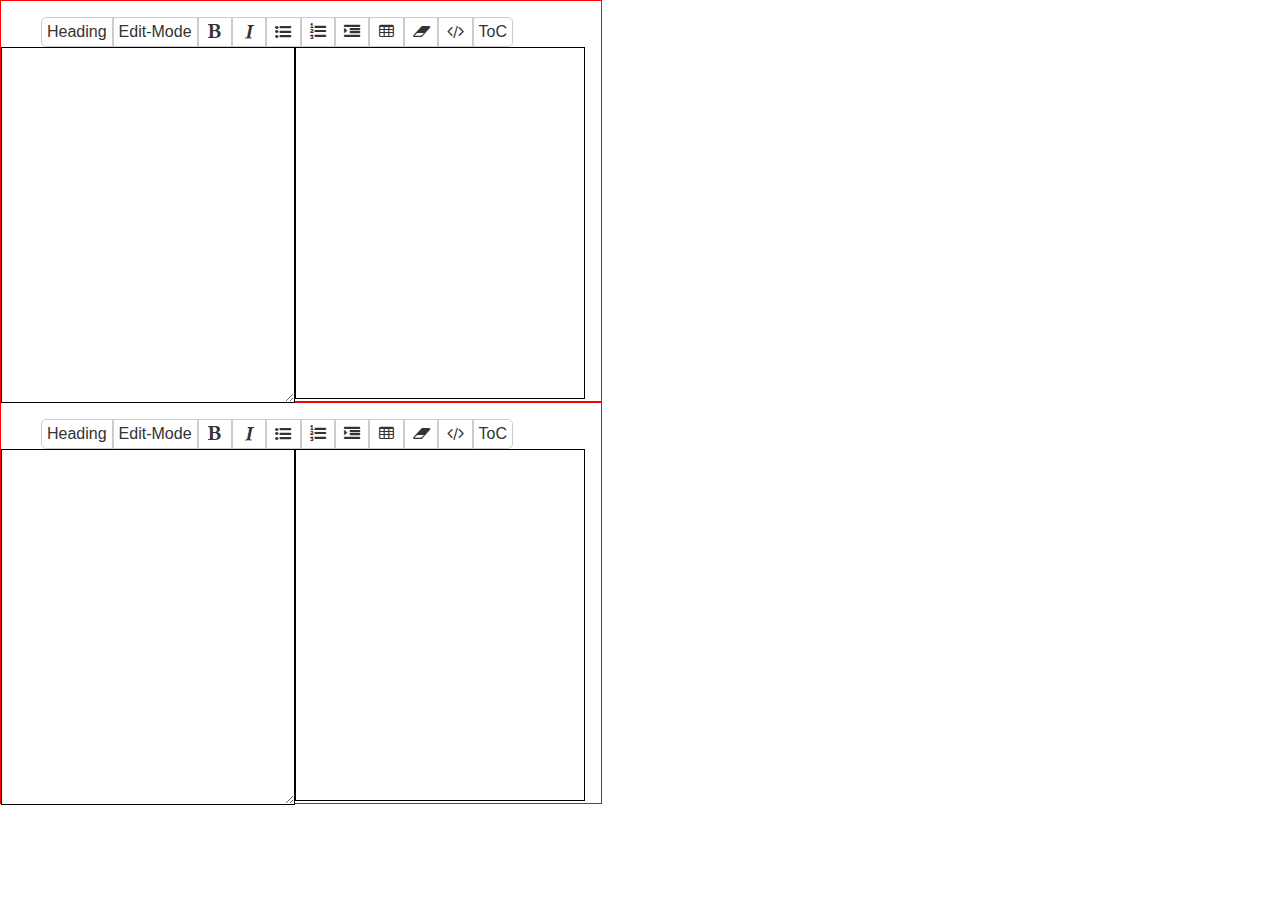
<file: index.html>
<!DOCTYPE html>
<html lang="en">
<head>
	<meta charset="utf-8" />
	
	<title>Markdown Extra Editor</title>
	<meta name="viewport" content="width=device-width, height=device-height, initial-scale=1">
	<link rel="icon" type="image/png" href="css/edit.png" />
	
	<!-- optional include Font-Icons for the Menu -->
	<link rel="stylesheet" type="text/css" href="font/css/fontello.css" />
	<!-- CSS for the Editor -->
	<link rel="stylesheet" type="text/css" href="css/markdown-extra-editor.css" />
	<!-- if you want a Print-Preview use this -->
	<link rel="stylesheet" type="text/css" href="css/print.css" media="print" />
	
	<style>
	/* just for this Page */
	body {
		font-family: sans-serif;
		padding: 0;
		margin: 0;
	}
	#myWrapper, #myWrapper2 {
		width:600px;
		height:400px;
		border: 1px solid #f00;
	}
	</style>
</head>
<body>

<!-- textarea within the wrapper is used as input (= non-js-fallback) -->
<div id="myWrapper">
	<textarea></textarea>
</div>

<!-- automagically created a textarea on wrappers without one -->
<div id="myWrapper2"></div>


<!-- include 2 Javascript-Files -->
<script src="js/js-markdown-extra.js"></script>
<script src="js/markdown-extra-editor.js"></script>

<script>

	// initialize Markdown Extra Editor
	var x = new mee;
		x.init('myWrapper');

	var y = new mee;
		y.init('myWrapper2');

</script>
</body>
</html>
</file>
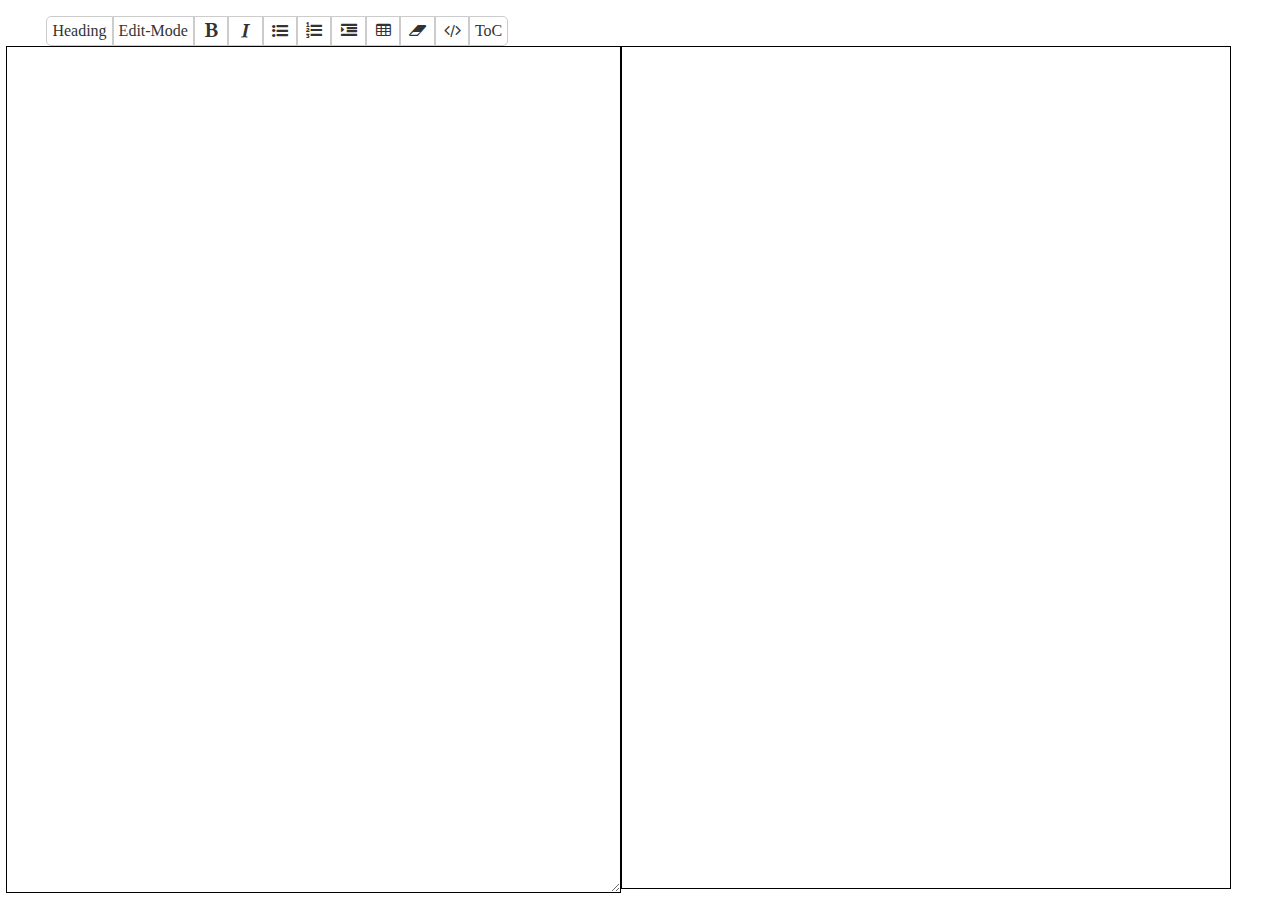
<file: fullscreen.html>
<!DOCTYPE html>
<html lang="en">
<head>
	<meta charset="utf-8" />
	
	<title>Fullscreen Editor</title>
	<meta name="viewport" content="width=device-width, height=device-height, initial-scale=1">
	<link rel="icon" type="image/png" href="css/edit.png" />
	
	<!-- optional include Font-Icons for the Menu -->
	<link rel="stylesheet" type="text/css" href="font/css/fontello.css" />
	<!-- CSS for the Editor -->
	<link rel="stylesheet" type="text/css" href="css/markdown-extra-editor.css" />
	<!-- if you want a Print-Preview use this -->
	<link rel="stylesheet" type="text/css" href="css/print.css" media="print" />
	
	<style>
	/* CSS just for this Page */
	html {
		height: 100%;
	}
	body {
		margin: 0;
		padding: 0;
		height: 100%;
	}
	#myWrapper{
		margin: auto;
		width: 99%;
		height: 99%;
	}
	</style>
</head>
<body>
<div id="myWrapper">
	<textarea></textarea>
</div>
<!-- include 2 Javascript-Files -->
<script src="js/js-markdown-extra.js"></script>
<script src="js/markdown-extra-editor.js"></script>

<script>

	// initialize Markdown Extra Editor
	var x = new mee;
		x.init('myWrapper');
</script>
</body>
</html>
</file>
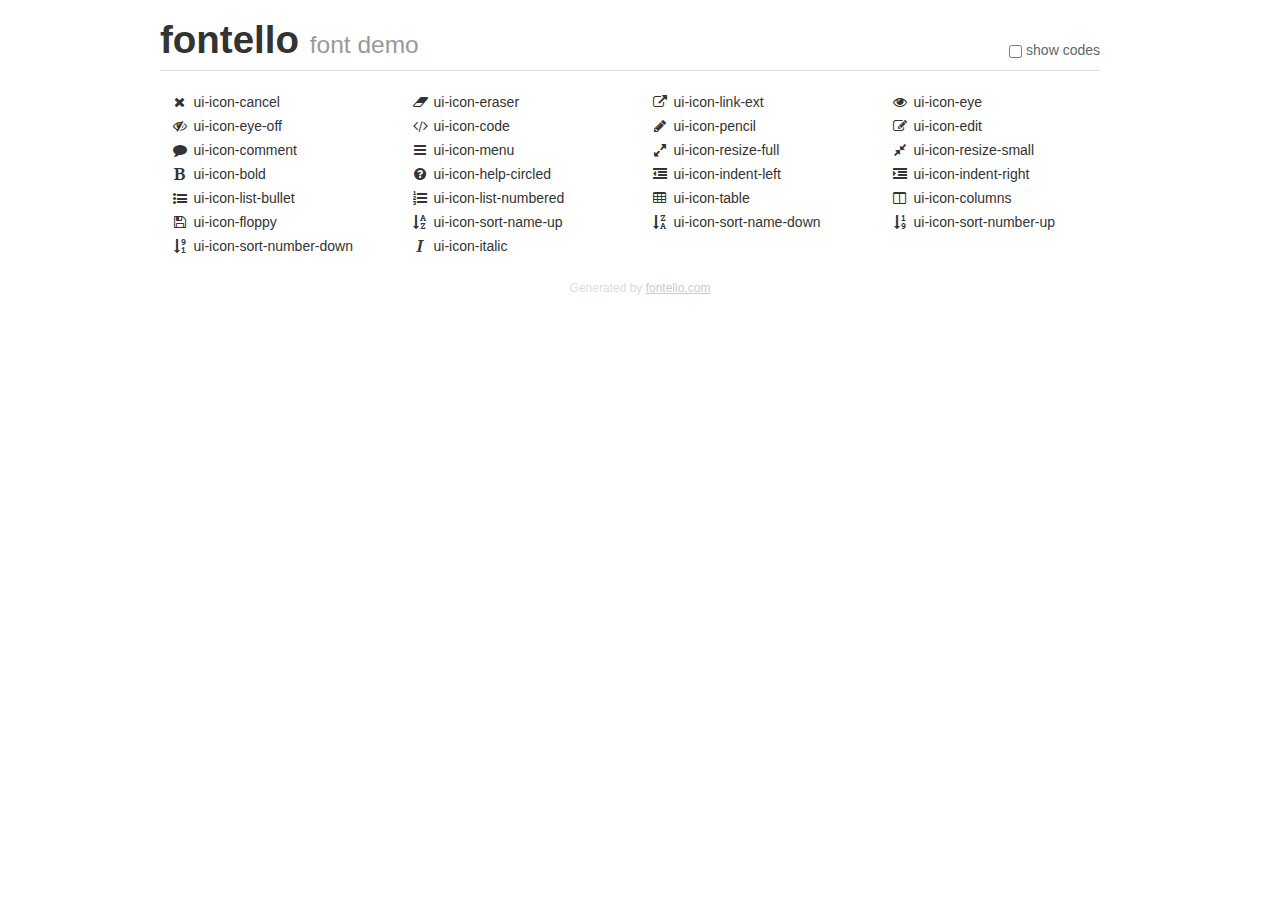
<file: font/demo.html>
<!DOCTYPE html>
<html>
  <head>
    <!--[if lt IE 9]>
    <script src="http://html5shim.googlecode.com/svn/trunk/html5.js"></script>
    <![endif]-->
    <meta charset="UTF-8"><style type="text/css">/*
 * Bootstrap v2.2.1
 *
 * Copyright 2012 Twitter, Inc
 * Licensed under the Apache License v2.0
 * http://www.apache.org/licenses/LICENSE-2.0
 *
 * Designed and built with all the love in the world @twitter by @mdo and @fat.
 */
.clearfix {
  *zoom: 1;
}
.clearfix:before,
.clearfix:after {
  display: table;
  content: "";
  line-height: 0;
}
.clearfix:after {
  clear: both;
}
html {
  font-size: 100%;
  -webkit-text-size-adjust: 100%;
  -ms-text-size-adjust: 100%;
}
a:focus {
  outline: thin dotted #333;
  outline: 5px auto -webkit-focus-ring-color;
  outline-offset: -2px;
}
a:hover,
a:active {
  outline: 0;
}
button,
input,
select,
textarea {
  margin: 0;
  font-size: 100%;
  vertical-align: middle;
}
button,
input {
  *overflow: visible;
  line-height: normal;
}
button::-moz-focus-inner,
input::-moz-focus-inner {
  padding: 0;
  border: 0;
}
body {
  margin: 0;
  font-family: "Helvetica Neue", Helvetica, Arial, sans-serif;
  font-size: 14px;
  line-height: 20px;
  color: #333;
  background-color: #fff;
}
a {
  color: #08c;
  text-decoration: none;
}
a:hover {
  color: #005580;
  text-decoration: underline;
}
.row {
  margin-left: -20px;
  *zoom: 1;
}
.row:before,
.row:after {
  display: table;
  content: "";
  line-height: 0;
}
.row:after {
  clear: both;
}
[class*="span"] {
  float: left;
  min-height: 1px;
  margin-left: 20px;
}
.container,
.navbar-static-top .container,
.navbar-fixed-top .container,
.navbar-fixed-bottom .container {
  width: 940px;
}
.span12 {
  width: 940px;
}
.span11 {
  width: 860px;
}
.span10 {
  width: 780px;
}
.span9 {
  width: 700px;
}
.span8 {
  width: 620px;
}
.span7 {
  width: 540px;
}
.span6 {
  width: 460px;
}
.span5 {
  width: 380px;
}
.span4 {
  width: 300px;
}
.span3 {
  width: 220px;
}
.span2 {
  width: 140px;
}
.span1 {
  width: 60px;
}
[class*="span"].pull-right,
.row-fluid [class*="span"].pull-right {
  float: right;
}
.container {
  margin-right: auto;
  margin-left: auto;
  *zoom: 1;
}
.container:before,
.container:after {
  display: table;
  content: "";
  line-height: 0;
}
.container:after {
  clear: both;
}
p {
  margin: 0 0 10px;
}
.lead {
  margin-bottom: 20px;
  font-size: 21px;
  font-weight: 200;
  line-height: 30px;
}
small {
  font-size: 85%;
}
h1 {
  margin: 10px 0;
  font-family: inherit;
  font-weight: bold;
  line-height: 20px;
  color: inherit;
  text-rendering: optimizelegibility;
}
h1 small {
  font-weight: normal;
  line-height: 1;
  color: #999;
}
h1 {
  line-height: 40px;
}
h1 {
  font-size: 38.5px;
}
h1 small {
  font-size: 24.5px;
}
body {
  margin-top: 90px;
}
.header {
  position: fixed;
  top: 0;
  left: 50%;
  margin-left: -480px;
  background-color: #fff;
  border-bottom: 1px solid #ddd;
  padding-top: 10px;
  z-index: 10;
}
.footer {
  color: #ddd;
  font-size: 12px;
  text-align: center;
  margin-top: 20px;
}
.footer a {
  color: #ccc;
  text-decoration: underline;
}
.the-icons {
  font-size: 14px;
  line-height: 24px;
}
.switch {
  position: absolute;
  right: 0;
  bottom: 10px;
  color: #666;
}
.switch input {
  margin-right: 0.3em;
}
.codesOn .i-name {
  display: none;
}
.codesOn .i-code {
  display: inline;
}
.i-code {
  display: none;
}
</style>
    <link rel="stylesheet" href="css/fontello.css">
    <link rel="stylesheet" href="css/animation.css">
    <!--[if IE 7]>
    <link rel="stylesheet" href="css/fontello-ie7.css">
    <![endif]-->
    <script>
      function toggleCodes(on) {
        var obj = document.getElementById('icons');
        
        if (on) {
          obj.className += ' codesOn';
        } else {
          obj.className = obj.className.replace(' codesOn', '');
        }
      }
      
    </script>
  </head>
  <body>
    <div class="container header">
      <h1>
        fontello
         <small>font demo</small>
      </h1>
      <label class="switch">
        <input type="checkbox" onclick="toggleCodes(this.checked)">show codes
      </label>
    </div>
    <div id="icons" class="container">
      <div class="row">
        <div title="Code: 0xe817" class="the-icons span3"><i class="ui-icon-cancel"></i> <span class="i-name">ui-icon-cancel</span><span class="i-code">0xe817</span></div>
        <div title="Code: 0xe804" class="the-icons span3"><i class="ui-icon-eraser"></i> <span class="i-name">ui-icon-eraser</span><span class="i-code">0xe804</span></div>
        <div title="Code: 0xe805" class="the-icons span3"><i class="ui-icon-link-ext"></i> <span class="i-name">ui-icon-link-ext</span><span class="i-code">0xe805</span></div>
        <div title="Code: 0xe807" class="the-icons span3"><i class="ui-icon-eye"></i> <span class="i-name">ui-icon-eye</span><span class="i-code">0xe807</span></div>
      </div>
      <div class="row">
        <div title="Code: 0xe812" class="the-icons span3"><i class="ui-icon-eye-off"></i> <span class="i-name">ui-icon-eye-off</span><span class="i-code">0xe812</span></div>
        <div title="Code: 0xe813" class="the-icons span3"><i class="ui-icon-code"></i> <span class="i-name">ui-icon-code</span><span class="i-code">0xe813</span></div>
        <div title="Code: 0xe808" class="the-icons span3"><i class="ui-icon-pencil"></i> <span class="i-name">ui-icon-pencil</span><span class="i-code">0xe808</span></div>
        <div title="Code: 0xe815" class="the-icons span3"><i class="ui-icon-edit"></i> <span class="i-name">ui-icon-edit</span><span class="i-code">0xe815</span></div>
      </div>
      <div class="row">
        <div title="Code: 0xe814" class="the-icons span3"><i class="ui-icon-comment"></i> <span class="i-name">ui-icon-comment</span><span class="i-code">0xe814</span></div>
        <div title="Code: 0xe816" class="the-icons span3"><i class="ui-icon-menu"></i> <span class="i-name">ui-icon-menu</span><span class="i-code">0xe816</span></div>
        <div title="Code: 0xe819" class="the-icons span3"><i class="ui-icon-resize-full"></i> <span class="i-name">ui-icon-resize-full</span><span class="i-code">0xe819</span></div>
        <div title="Code: 0xe818" class="the-icons span3"><i class="ui-icon-resize-small"></i> <span class="i-name">ui-icon-resize-small</span><span class="i-code">0xe818</span></div>
      </div>
      <div class="row">
        <div title="Code: 0xe80d" class="the-icons span3"><i class="ui-icon-bold"></i> <span class="i-name">ui-icon-bold</span><span class="i-code">0xe80d</span></div>
        <div title="Code: 0xe806" class="the-icons span3"><i class="ui-icon-help-circled"></i> <span class="i-name">ui-icon-help-circled</span><span class="i-code">0xe806</span></div>
        <div title="Code: 0xe80c" class="the-icons span3"><i class="ui-icon-indent-left"></i> <span class="i-name">ui-icon-indent-left</span><span class="i-code">0xe80c</span></div>
        <div title="Code: 0xe80b" class="the-icons span3"><i class="ui-icon-indent-right"></i> <span class="i-name">ui-icon-indent-right</span><span class="i-code">0xe80b</span></div>
      </div>
      <div class="row">
        <div title="Code: 0xe80a" class="the-icons span3"><i class="ui-icon-list-bullet"></i> <span class="i-name">ui-icon-list-bullet</span><span class="i-code">0xe80a</span></div>
        <div title="Code: 0xe809" class="the-icons span3"><i class="ui-icon-list-numbered"></i> <span class="i-name">ui-icon-list-numbered</span><span class="i-code">0xe809</span></div>
        <div title="Code: 0xe810" class="the-icons span3"><i class="ui-icon-table"></i> <span class="i-name">ui-icon-table</span><span class="i-code">0xe810</span></div>
        <div title="Code: 0xe80f" class="the-icons span3"><i class="ui-icon-columns"></i> <span class="i-name">ui-icon-columns</span><span class="i-code">0xe80f</span></div>
      </div>
      <div class="row">
        <div title="Code: 0xe811" class="the-icons span3"><i class="ui-icon-floppy"></i> <span class="i-name">ui-icon-floppy</span><span class="i-code">0xe811</span></div>
        <div title="Code: 0xe800" class="the-icons span3"><i class="ui-icon-sort-name-up"></i> <span class="i-name">ui-icon-sort-name-up</span><span class="i-code">0xe800</span></div>
        <div title="Code: 0xe801" class="the-icons span3"><i class="ui-icon-sort-name-down"></i> <span class="i-name">ui-icon-sort-name-down</span><span class="i-code">0xe801</span></div>
        <div title="Code: 0xe802" class="the-icons span3"><i class="ui-icon-sort-number-up"></i> <span class="i-name">ui-icon-sort-number-up</span><span class="i-code">0xe802</span></div>
      </div>
      <div class="row">
        <div title="Code: 0xe803" class="the-icons span3"><i class="ui-icon-sort-number-down"></i> <span class="i-name">ui-icon-sort-number-down</span><span class="i-code">0xe803</span></div>
        <div title="Code: 0xe80e" class="the-icons span3"><i class="ui-icon-italic"></i> <span class="i-name">ui-icon-italic</span><span class="i-code">0xe80e</span></div>
      </div>
    </div>
    <div class="container footer">Generated by <a href="http://fontello.com">fontello.com</a></div>
  </body>
</html>
</file>
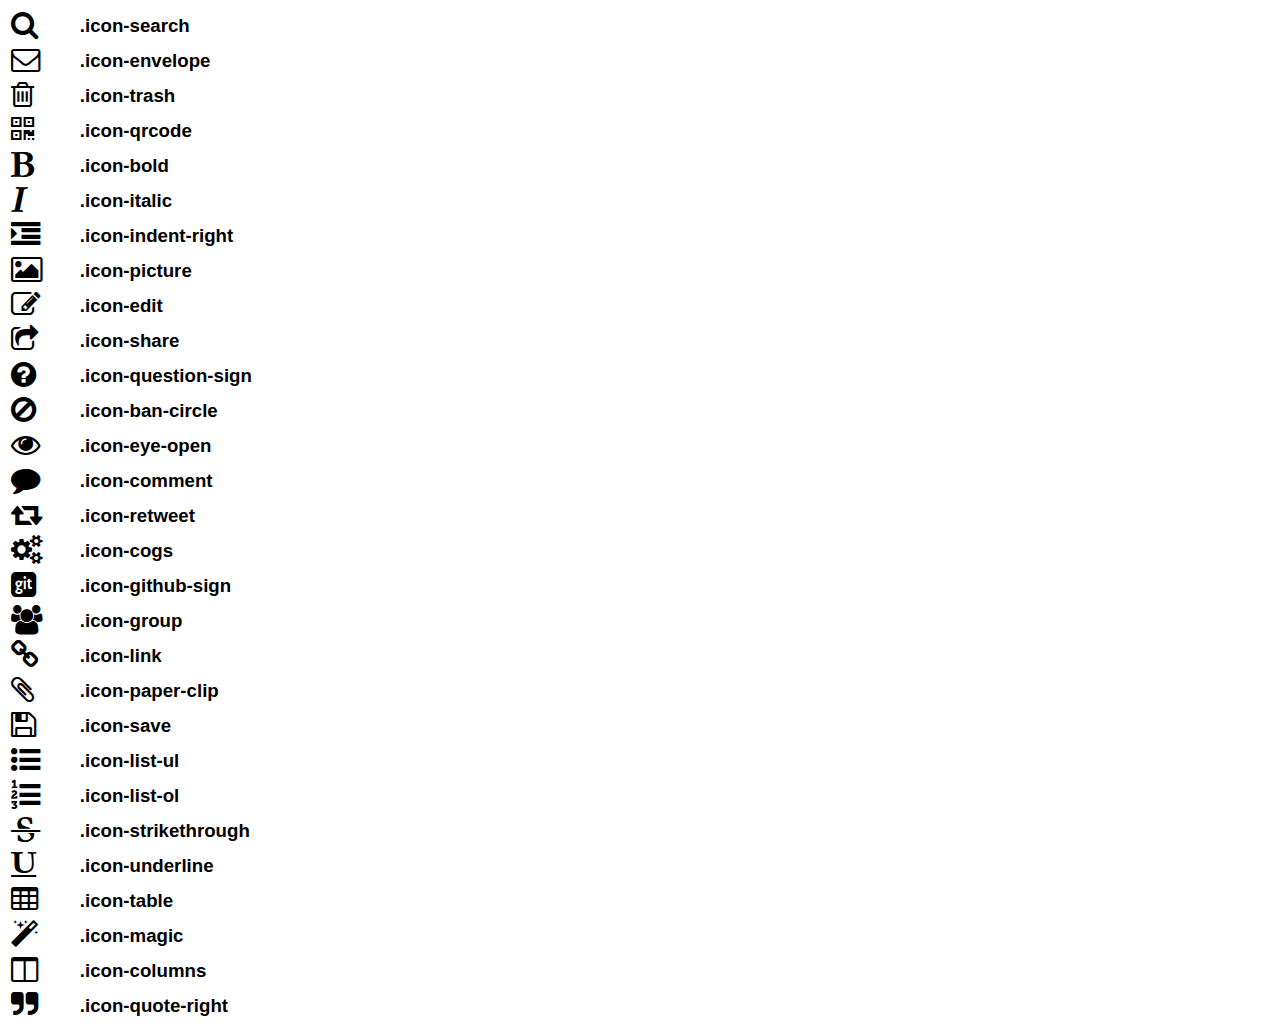
<file: font/icon-reference.html>
<!DOCTYPE html>
<html lang="en">
<head>
	<meta charset="utf-8" />
	<title>icnfnt generated subset of FontAwesome 3.0.2</title>
	<link rel="stylesheet" type="text/css" href="fontawesome.css" />
	<style type="text/css">
	body {
		font-family: "Helvetica Neue", Helvetica, Arial, Sans-Serif;
	}
	table {
		border: 0;
		font-size: 14pt;
		font-weight: bold;
		width: 400px;
	}
	table i {
		font-size: 21pt;
		font-weight: normal;
	}
	table td {
		padding: 3px;
	}
	</style>
	<!--[if IE]>
		<script src="http://html5shiv.googlecode.com/svn/trunk/html5.js"></script>
	<![endif]-->
</head>

<body id="home">
	<table cellpadding="0" cellspacing="0"><tr><td><i class="icon-search"></i></td><td>.icon-search</td></tr><tr><td><i class="icon-envelope"></i></td><td>.icon-envelope</td></tr><tr><td><i class="icon-trash"></i></td><td>.icon-trash</td></tr><tr><td><i class="icon-qrcode"></i></td><td>.icon-qrcode</td></tr><tr><td><i class="icon-bold"></i></td><td>.icon-bold</td></tr><tr><td><i class="icon-italic"></i></td><td>.icon-italic</td></tr><tr><td><i class="icon-indent-right"></i></td><td>.icon-indent-right</td></tr><tr><td><i class="icon-picture"></i></td><td>.icon-picture</td></tr><tr><td><i class="icon-edit"></i></td><td>.icon-edit</td></tr><tr><td><i class="icon-share"></i></td><td>.icon-share</td></tr><tr><td><i class="icon-question-sign"></i></td><td>.icon-question-sign</td></tr><tr><td><i class="icon-ban-circle"></i></td><td>.icon-ban-circle</td></tr><tr><td><i class="icon-eye-open"></i></td><td>.icon-eye-open</td></tr><tr><td><i class="icon-comment"></i></td><td>.icon-comment</td></tr><tr><td><i class="icon-retweet"></i></td><td>.icon-retweet</td></tr><tr><td><i class="icon-cogs"></i></td><td>.icon-cogs</td></tr><tr><td><i class="icon-github-sign"></i></td><td>.icon-github-sign</td></tr><tr><td><i class="icon-group"></i></td><td>.icon-group</td></tr><tr><td><i class="icon-link"></i></td><td>.icon-link</td></tr><tr><td><i class="icon-paper-clip"></i></td><td>.icon-paper-clip</td></tr><tr><td><i class="icon-save"></i></td><td>.icon-save</td></tr><tr><td><i class="icon-list-ul"></i></td><td>.icon-list-ul</td></tr><tr><td><i class="icon-list-ol"></i></td><td>.icon-list-ol</td></tr><tr><td><i class="icon-strikethrough"></i></td><td>.icon-strikethrough</td></tr><tr><td><i class="icon-underline"></i></td><td>.icon-underline</td></tr><tr><td><i class="icon-table"></i></td><td>.icon-table</td></tr><tr><td><i class="icon-magic"></i></td><td>.icon-magic</td></tr><tr><td><i class="icon-columns"></i></td><td>.icon-columns</td></tr><tr><td><i class="icon-quote-right"></i></td><td>.icon-quote-right</td></tr></table></body></html>
</file>
<file: font/css/fontello.css>
@font-face {
  font-family: 'fontello';
  src: url('../font/fontello.eot?77604902');
  src: url('../font/fontello.eot?77604902#iefix') format('embedded-opentype'),
       url('../font/fontello.woff?77604902') format('woff'),
       url('../font/fontello.ttf?77604902') format('truetype'),
       url('../font/fontello.svg?77604902#fontello') format('svg');
  font-weight: normal;
  font-style: normal;
}
/* Chrome hack: SVG is rendered more smooth in Windozze. 100% magic, uncomment if you need it. */
/* Note, that will break hinting! In other OS-es font will be not as sharp as it could be */
/*
@media screen and (-webkit-min-device-pixel-ratio:0) {
  @font-face {
    font-family: 'fontello';
    src: url('../font/fontello.svg?77604902#fontello') format('svg');
  }
}
*/
 
 [class^="ui-icon-"]:before, [class*=" ui-icon-"]:before {
  font-family: "fontello";
  font-style: normal;
  font-weight: normal;
  speak: none;
 
  display: inline-block;
  text-decoration: inherit;
  width: 1em;
  margin-right: .2em;
  text-align: center;
  /* opacity: .8; */
 
  /* For safety - reset parent styles, that can break glyph codes*/
  font-variant: normal;
  text-transform: none;
     
  /* fix buttons height, for twitter bootstrap */
  line-height: 1em;
 
  /* Animation center compensation - margins should be symmetric */
  /* remove if not needed */
  margin-left: .2em;
 
  /* you can be more comfortable with increased icons size */
  /* font-size: 120%; */
 
  /* Uncomment for 3D effect */
  /* text-shadow: 1px 1px 1px rgba(127, 127, 127, 0.3); */
}
 
.ui-icon-cancel:before { content: '\e817'; } /* '' */
.ui-icon-eraser:before { content: '\e804'; } /* '' */
.ui-icon-link-ext:before { content: '\e805'; } /* '' */
.ui-icon-eye:before { content: '\e807'; } /* '' */
.ui-icon-eye-off:before { content: '\e812'; } /* '' */
.ui-icon-code:before { content: '\e813'; } /* '' */
.ui-icon-pencil:before { content: '\e808'; } /* '' */
.ui-icon-edit:before { content: '\e815'; } /* '' */
.ui-icon-comment:before { content: '\e814'; } /* '' */
.ui-icon-menu:before { content: '\e816'; } /* '' */
.ui-icon-resize-full:before { content: '\e819'; } /* '' */
.ui-icon-resize-small:before { content: '\e818'; } /* '' */
.ui-icon-bold:before { content: '\e80d'; } /* '' */
.ui-icon-help-circled:before { content: '\e806'; } /* '' */
.ui-icon-indent-left:before { content: '\e80c'; } /* '' */
.ui-icon-indent-right:before { content: '\e80b'; } /* '' */
.ui-icon-list-bullet:before { content: '\e80a'; } /* '' */
.ui-icon-list-numbered:before { content: '\e809'; } /* '' */
.ui-icon-table:before { content: '\e810'; } /* '' */
.ui-icon-columns:before { content: '\e80f'; } /* '' */
.ui-icon-floppy:before { content: '\e811'; } /* '' */
.ui-icon-sort-name-up:before { content: '\e800'; } /* '' */
.ui-icon-sort-name-down:before { content: '\e801'; } /* '' */
.ui-icon-sort-number-up:before { content: '\e802'; } /* '' */
.ui-icon-sort-number-down:before { content: '\e803'; } /* '' */
.ui-icon-italic:before { content: '\e80e'; } /* '' */
</file>
<file: css/markdown-extra-editor.css>
/**	
* Markdown-Extra Editor
* Copyright (c) 2013 Christoph Taubmann
* Licensed under the MIT License
* http://www.opensource.org/licenses/mit-license.php
*/
.mee {
	position: relative;
}
.mee_input, .mee_preview {
	width: 48%;
	border: 1px solid #000;
	float:left;
	height: 200px;
}
.mee_input {
	clear: both;
}
.mee_preview {
	overflow: auto;
}

/* toggle the size of the Areas */
.mee_mode_preview .mee_preview { width: 97%; }
.mee_mode_preview .mee_input { display: none; }

.mee_mode_editor .mee_preview { display: none; }
.mee_mode_editor .mee_input { width: 97%; }

/* show Menu-Item not in xx-Mode */
.mee_mode_preview .np{display:none;}
.mee_mode_editor .ne{display:none;}

/* css-dropdown */
.mee_menu li {
    float: left;
    cursor: pointer;
    position: relative;
    margin: 0px;
    display: block;
    padding: 5px;
    color: #333;
    background: #fff;
	border: 1px solid #ccc;
	
}
.mee_menu>li:last-child {
	border-radius: 0 5px 5px 0;
}
.mee_menu>li:first-child {
	border-radius: 5px 0 0 5px;
}
.mee_menu li:hover {
	color: #aaa;
}
.mee_menu ul {
	position: absolute;
	list-style: none;
	top: 27px;
	left: -9999px;
}
.mee_menu li:hover ul {
	left: -30px;
	padding-top: 1px;
}

.mee_select {
	font-size: 1.3em;
	min-width: 80%;
	float: left;
}

/* Table of Contents */
div.mee_tocdiv {
	position: fixed;
	border: 1px solid #333;
	top: 50px;
	right: 10px;
	padding: 10px;
	background: #fff;
	z-index: 2;
}
div.mee_tocdiv a {
    color: #000;
    text-decoration: none;
    display: list-item;
    font-size: 70%;
    margin-left: 1em;
    margin-top: 5px;
}
div.mee_tocdiv a.indH2 {margin-left: 2em;}
div.mee_tocdiv a.indH3 {margin-left: 3em;}
div.mee_tocdiv a.indH4 {margin-left: 4em;}
div.mee_tocdiv a.indH5 {margin-left: 5em;}

/* Styles for the Preview */
.mee_preview {
	font-size: .8em;
}

.mee_preview .ui-icon-comment {
	color: #eee;
	font-size: .8em;
	cursor: help;
}
.mee_preview .footnotes{
	font-size: .8em;
}

.mee_preview pre {
	margin-left: 2em;
	padding: 1em;
	border: 1px dashed #ccc;
}
</file>
<file: css/print.css>
/* Markdown-Extra Editor: show only HTML-Preview for Printing */
.mee_preview { width: 100%; height:100%; border: 0px none; }
.mee_input, .mee_menu { display: none; }
</file>
<file: font/css/fontello-ie7.css>
[class^="ui-icon-"], [class*=" ui-icon-"] {
  font-family: 'fontello';
  font-style: normal;
  font-weight: normal;
 
  /* fix buttons height */
  line-height: 1em;
 
  /* you can be more comfortable with increased icons size */
  /* font-size: 120%; */
}
 
.ui-icon-cancel { *zoom: expression( this.runtimeStyle['zoom'] = '1', this.innerHTML = '&#xe817;&nbsp;'); }
.ui-icon-eraser { *zoom: expression( this.runtimeStyle['zoom'] = '1', this.innerHTML = '&#xe804;&nbsp;'); }
.ui-icon-link-ext { *zoom: expression( this.runtimeStyle['zoom'] = '1', this.innerHTML = '&#xe805;&nbsp;'); }
.ui-icon-eye { *zoom: expression( this.runtimeStyle['zoom'] = '1', this.innerHTML = '&#xe807;&nbsp;'); }
.ui-icon-eye-off { *zoom: expression( this.runtimeStyle['zoom'] = '1', this.innerHTML = '&#xe812;&nbsp;'); }
.ui-icon-code { *zoom: expression( this.runtimeStyle['zoom'] = '1', this.innerHTML = '&#xe813;&nbsp;'); }
.ui-icon-pencil { *zoom: expression( this.runtimeStyle['zoom'] = '1', this.innerHTML = '&#xe808;&nbsp;'); }
.ui-icon-edit { *zoom: expression( this.runtimeStyle['zoom'] = '1', this.innerHTML = '&#xe815;&nbsp;'); }
.ui-icon-comment { *zoom: expression( this.runtimeStyle['zoom'] = '1', this.innerHTML = '&#xe814;&nbsp;'); }
.ui-icon-menu { *zoom: expression( this.runtimeStyle['zoom'] = '1', this.innerHTML = '&#xe816;&nbsp;'); }
.ui-icon-resize-full { *zoom: expression( this.runtimeStyle['zoom'] = '1', this.innerHTML = '&#xe819;&nbsp;'); }
.ui-icon-resize-small { *zoom: expression( this.runtimeStyle['zoom'] = '1', this.innerHTML = '&#xe818;&nbsp;'); }
.ui-icon-bold { *zoom: expression( this.runtimeStyle['zoom'] = '1', this.innerHTML = '&#xe80d;&nbsp;'); }
.ui-icon-help-circled { *zoom: expression( this.runtimeStyle['zoom'] = '1', this.innerHTML = '&#xe806;&nbsp;'); }
.ui-icon-indent-left { *zoom: expression( this.runtimeStyle['zoom'] = '1', this.innerHTML = '&#xe80c;&nbsp;'); }
.ui-icon-indent-right { *zoom: expression( this.runtimeStyle['zoom'] = '1', this.innerHTML = '&#xe80b;&nbsp;'); }
.ui-icon-list-bullet { *zoom: expression( this.runtimeStyle['zoom'] = '1', this.innerHTML = '&#xe80a;&nbsp;'); }
.ui-icon-list-numbered { *zoom: expression( this.runtimeStyle['zoom'] = '1', this.innerHTML = '&#xe809;&nbsp;'); }
.ui-icon-table { *zoom: expression( this.runtimeStyle['zoom'] = '1', this.innerHTML = '&#xe810;&nbsp;'); }
.ui-icon-columns { *zoom: expression( this.runtimeStyle['zoom'] = '1', this.innerHTML = '&#xe80f;&nbsp;'); }
.ui-icon-floppy { *zoom: expression( this.runtimeStyle['zoom'] = '1', this.innerHTML = '&#xe811;&nbsp;'); }
.ui-icon-sort-name-up { *zoom: expression( this.runtimeStyle['zoom'] = '1', this.innerHTML = '&#xe800;&nbsp;'); }
.ui-icon-sort-name-down { *zoom: expression( this.runtimeStyle['zoom'] = '1', this.innerHTML = '&#xe801;&nbsp;'); }
.ui-icon-sort-number-up { *zoom: expression( this.runtimeStyle['zoom'] = '1', this.innerHTML = '&#xe802;&nbsp;'); }
.ui-icon-sort-number-down { *zoom: expression( this.runtimeStyle['zoom'] = '1', this.innerHTML = '&#xe803;&nbsp;'); }
.ui-icon-italic { *zoom: expression( this.runtimeStyle['zoom'] = '1', this.innerHTML = '&#xe80e;&nbsp;'); }
</file>
<file: font/css/animation.css>
/*
   Animation example, for spinners
*/
.animate-spin {
  -moz-animation: spin 2s infinite linear;
  -o-animation: spin 2s infinite linear;
  -webkit-animation: spin 2s infinite linear;
  animation: spin 2s infinite linear;
  display: inline-block;
}
@-moz-keyframes spin {
  0% {
    -moz-transform: rotate(0deg);
    -o-transform: rotate(0deg);
    -webkit-transform: rotate(0deg);
    transform: rotate(0deg);
  }

  100% {
    -moz-transform: rotate(359deg);
    -o-transform: rotate(359deg);
    -webkit-transform: rotate(359deg);
    transform: rotate(359deg);
  }
}
@-webkit-keyframes spin {
  0% {
    -moz-transform: rotate(0deg);
    -o-transform: rotate(0deg);
    -webkit-transform: rotate(0deg);
    transform: rotate(0deg);
  }

  100% {
    -moz-transform: rotate(359deg);
    -o-transform: rotate(359deg);
    -webkit-transform: rotate(359deg);
    transform: rotate(359deg);
  }
}
@-o-keyframes spin {
  0% {
    -moz-transform: rotate(0deg);
    -o-transform: rotate(0deg);
    -webkit-transform: rotate(0deg);
    transform: rotate(0deg);
  }

  100% {
    -moz-transform: rotate(359deg);
    -o-transform: rotate(359deg);
    -webkit-transform: rotate(359deg);
    transform: rotate(359deg);
  }
}
@-ms-keyframes spin {
  0% {
    -moz-transform: rotate(0deg);
    -o-transform: rotate(0deg);
    -webkit-transform: rotate(0deg);
    transform: rotate(0deg);
  }

  100% {
    -moz-transform: rotate(359deg);
    -o-transform: rotate(359deg);
    -webkit-transform: rotate(359deg);
    transform: rotate(359deg);
  }
}
@keyframes spin {
  0% {
    -moz-transform: rotate(0deg);
    -o-transform: rotate(0deg);
    -webkit-transform: rotate(0deg);
    transform: rotate(0deg);
  }

  100% {
    -moz-transform: rotate(359deg);
    -o-transform: rotate(359deg);
    -webkit-transform: rotate(359deg);
    transform: rotate(359deg);
  }
}
</file>
